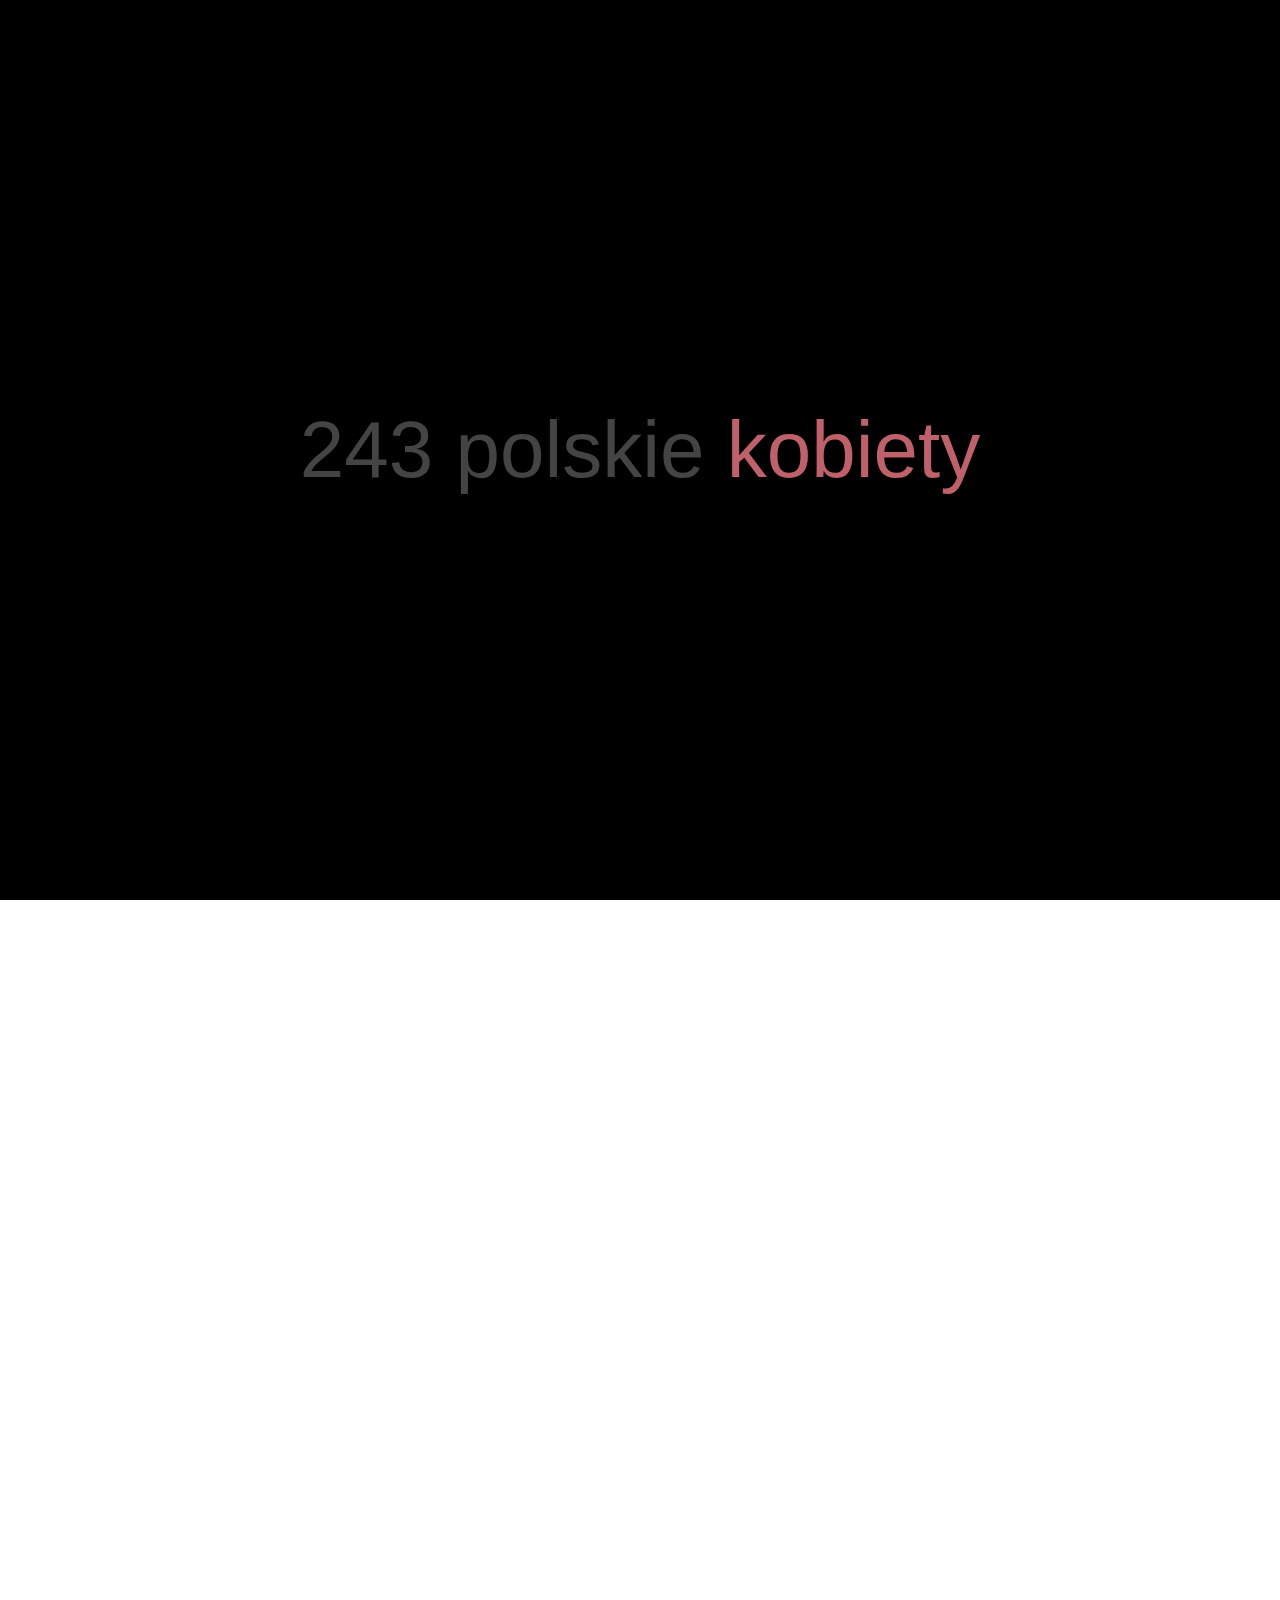
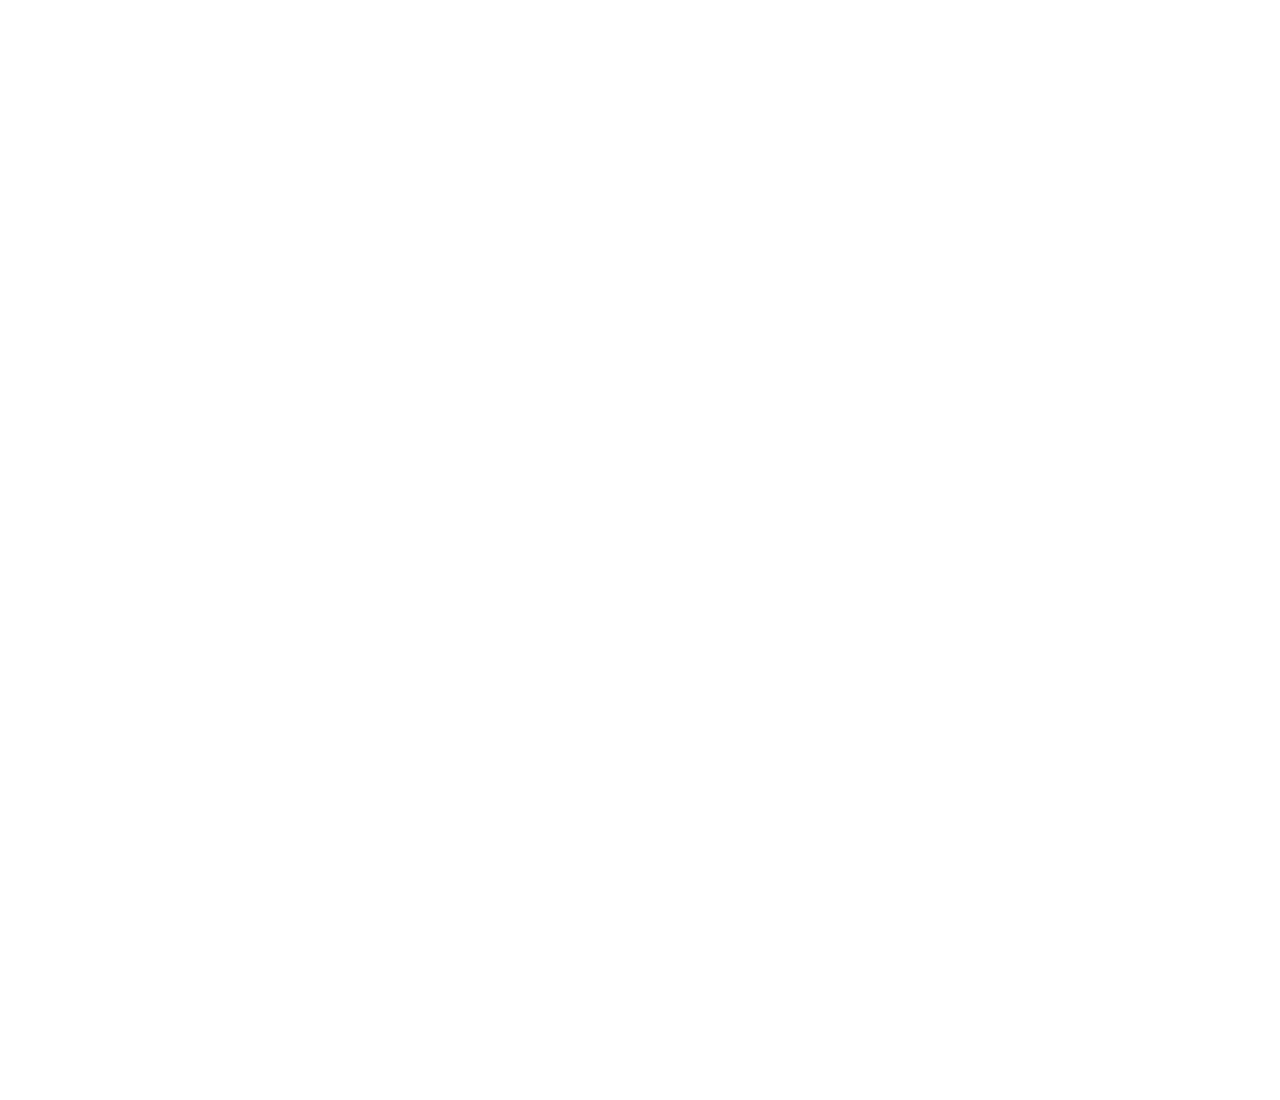
<file: index.html>
<!DOCTYPE html>
<html>
  <head>
    <meta charset="utf-8"> 
    <link rel="stylesheet" type="text/css" href="css/style.css" />
    <link rel="stylesheet" type="text/css" href="css/charts.css">
    <link rel="stylesheet" type="text/css" href="css/jquery.fullPage.css" />
    <script src="http://ajax.googleapis.com/ajax/libs/jquery/1.8.3/jquery.min.js"></script>
    <script src="js/jquery.fullPage.min.js"></script>
    <script src="js/Chart.min.js"></script>
    <script src="js/fullpage-start.js"></script>
    <script src="js/bar.js"></script>
    <script src="js/line.js"></script>
    <script src="js/radar.js"></script>
    <script src="js/doughnut.js"></script>
    <title>FPO</title>
  </head>
  <body>
    <div id="fullpage">
      <div id="start" class="section" data-anchor="home">
        <h1>243 polskie <span class="hlight">kobiety</span></h1>
      </div>

      <div id="women_data" class="section"  data-anchor="women">
        <div class="slide" id="women_orientation" data-anchor="orientation">
          <h1>O różnych upodobaniach</h1>
          <div id="radar" class="spaced" >
            <div id="radar_canvas_holder">
              <canvas id="radar_chart_area" width="500" height="400"/>
            </div>
          </div>
        </div>

        <div class="slide" id="women_age" data-anchor="age">
          <h1>Młode</h1>
          <div id="bar" class="spaced" >
            <div id="bar_canvas_holder">
              <canvas id="bar_chart_area" width="500" height="340"/>
            </div>
          </div>
        </div>

        <div class="slide" id="women_education" data-anchor="education">
          <h1>Wykształcone</h1>
          <div id="line" class="spaced" >
            <div id="line_canvas_holder">
              <canvas id="line_chart_area" width="500" height="340"/>
            </div>
          </div>
        </div>

        <div class="slide" id="women_relationship" data-anchor="relationship">
          <h1>Wyzwolone</h1>
          <div id="doughnut" class="spaced" >
            <div id="doughnut_canvas_holder">
              <canvas id="doughnut_chart_area" width="500" height="400"/>
            </div>
          </div>
        </div>
      </div>

      <div id="fpo_research" class="section" data-anchor="research">
        <div class="black slide" id="research_question" data-anchor="question">
          <h1>Jak one <span class="hlight">dochodzą</span>?</h1>
        </div>

        <div class="slide" id="research_results" data-anchor="results">
          <h1>Zobacz</h1>
          <p class="spaced"><a class="btn" href="results.html">wyniki badania</a></p>
        </div>
      </div>
    </div>
  </body>
</html>
</file>
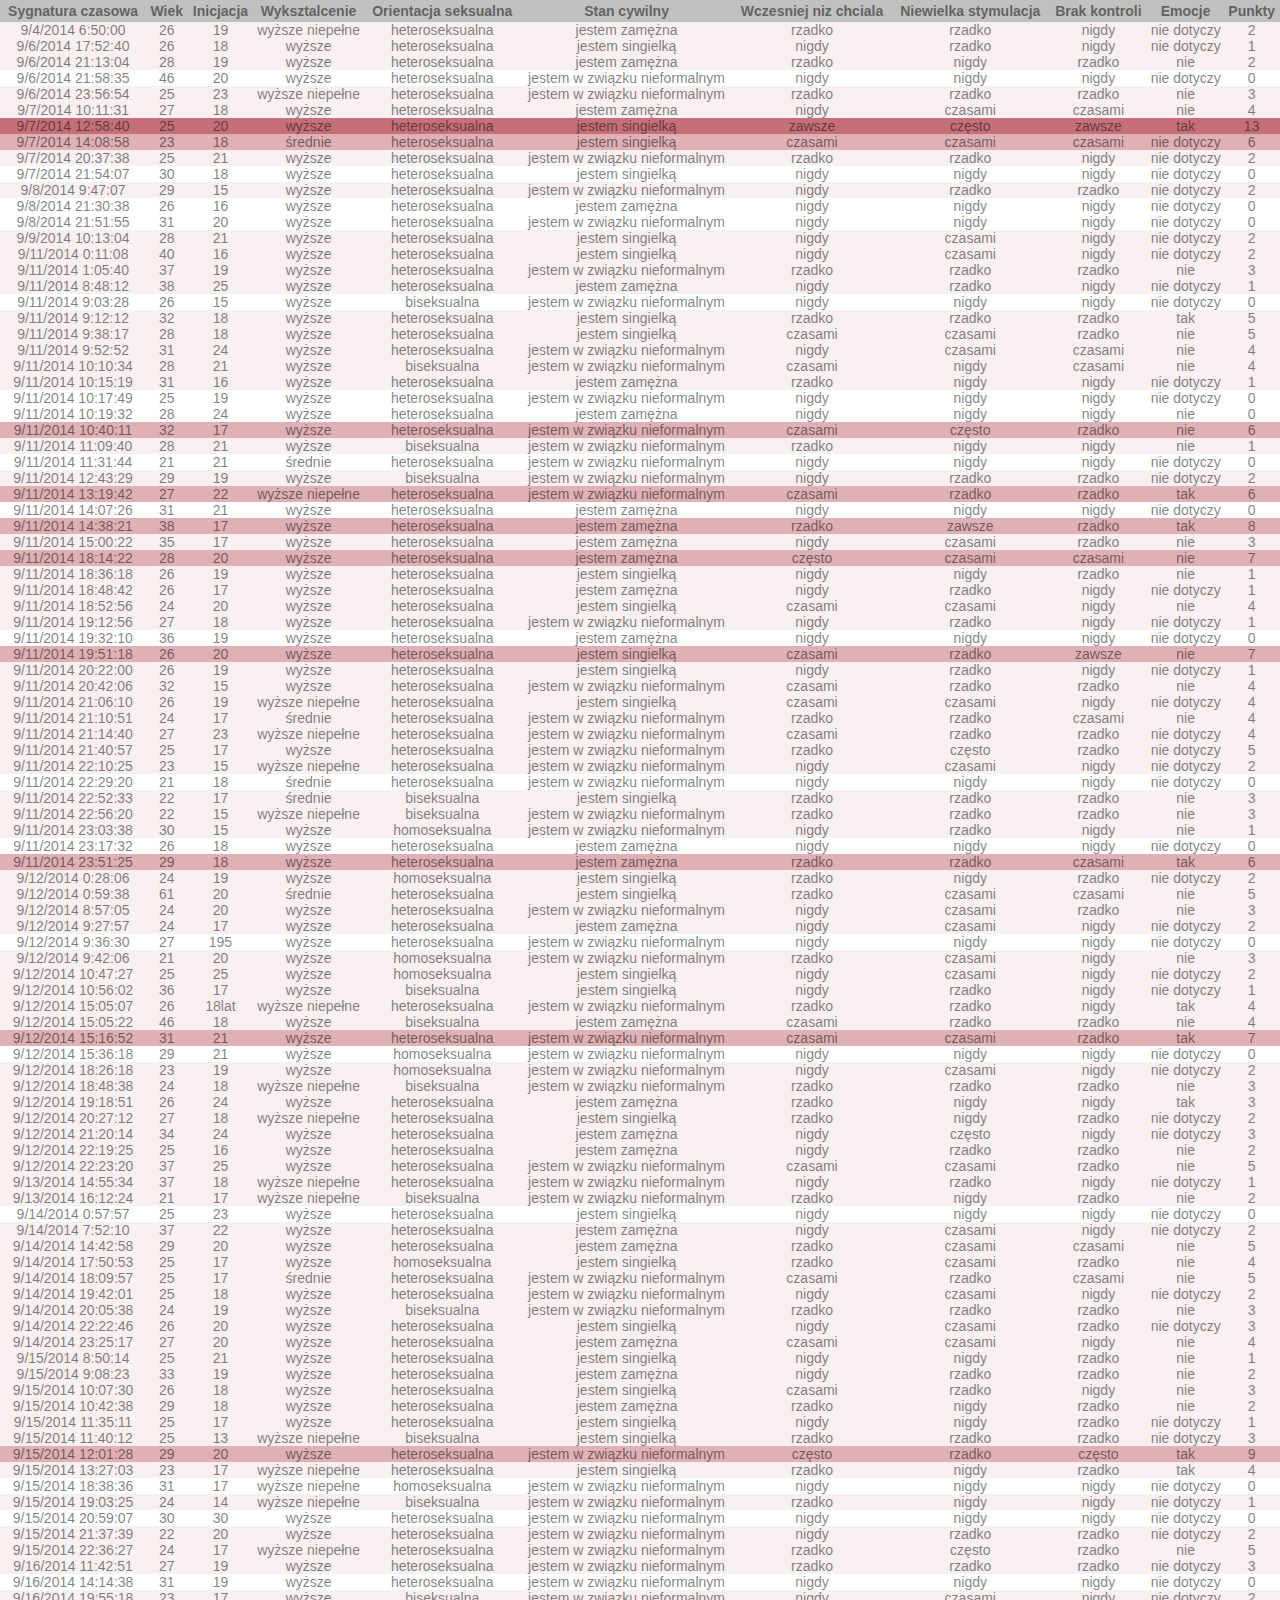
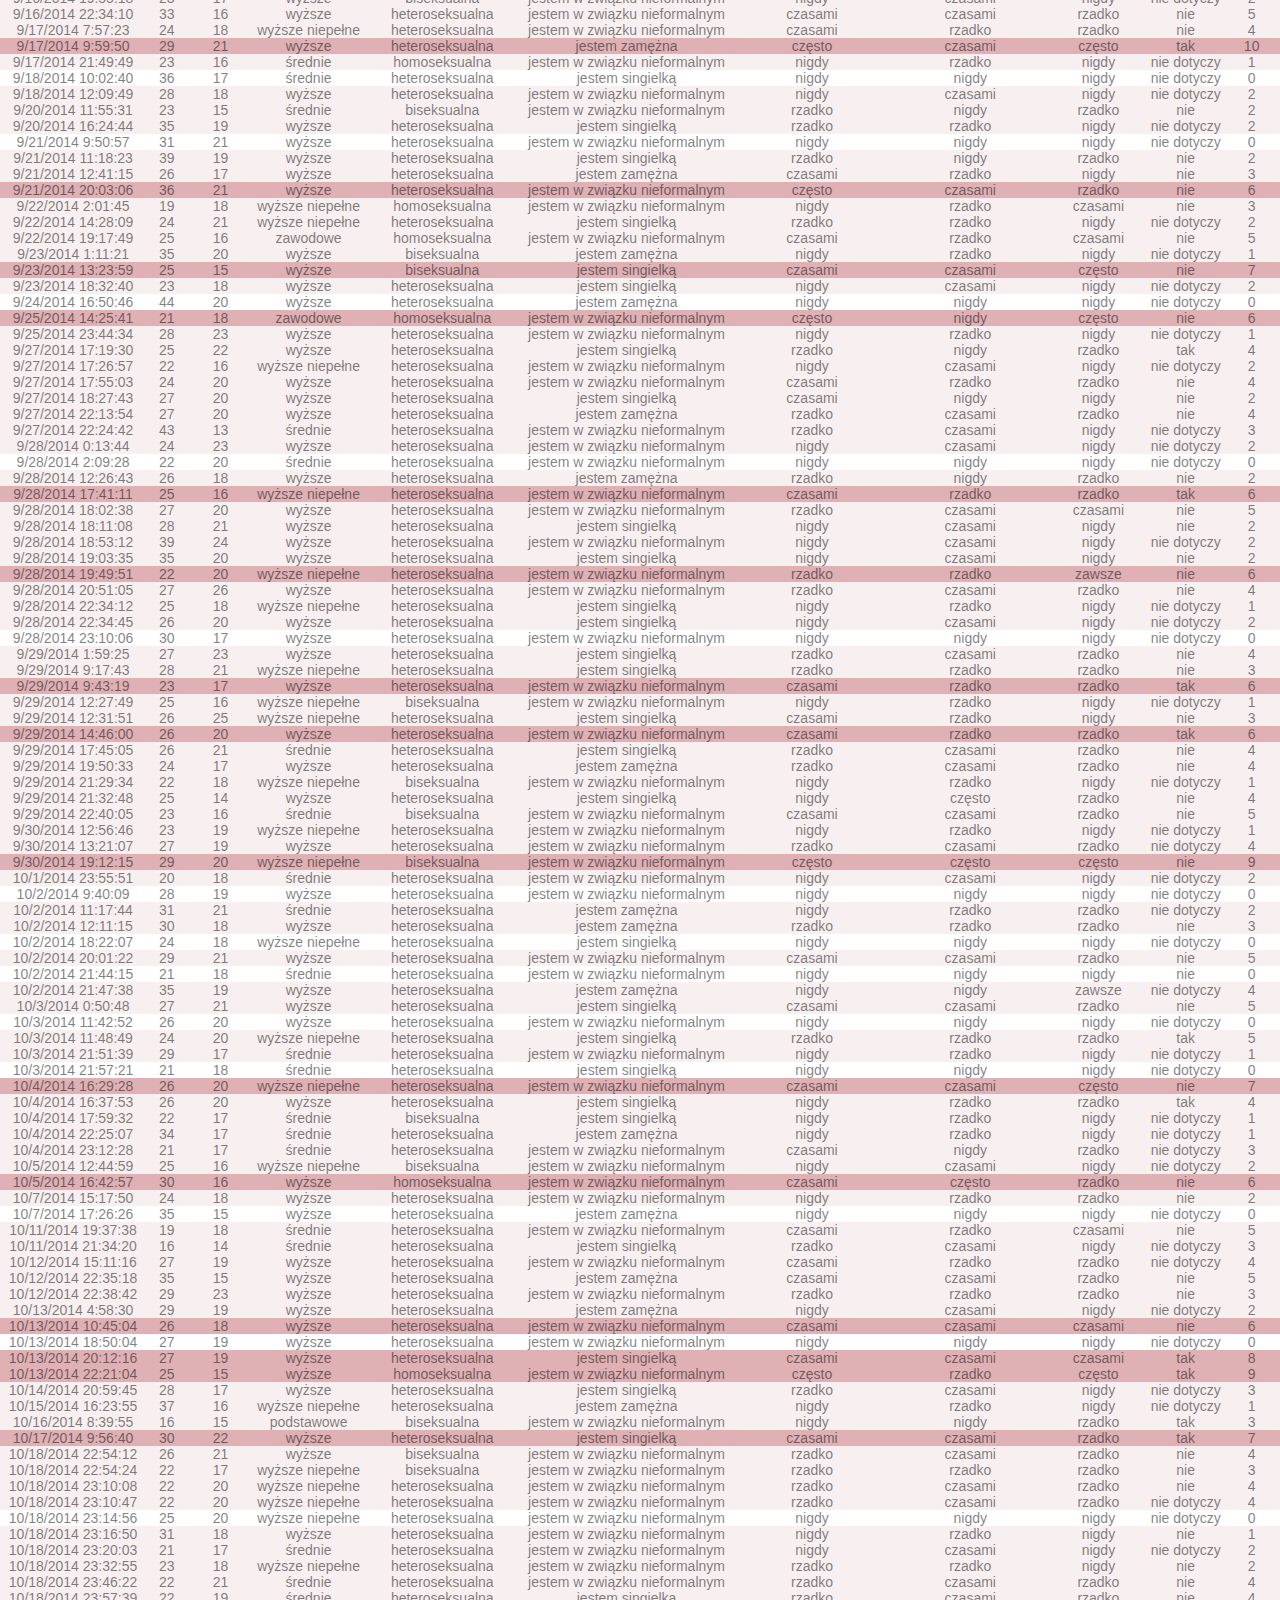
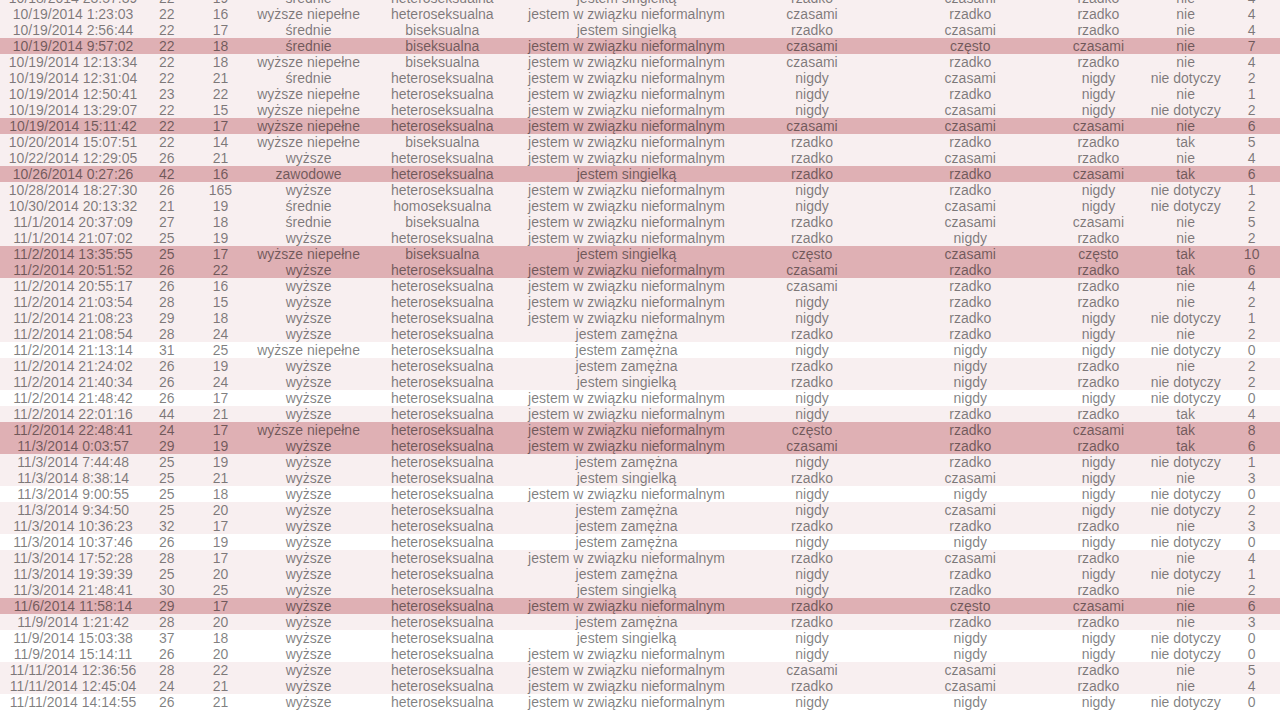
<file: results.html>
<!DOCTYPE html>
<html>
  <head>
    <meta charset="utf-8"> 
    <link rel="stylesheet" type="text/css" href="css/style.css">
    <link rel="stylesheet" type="text/css" href="css/results.css">
    <script src="js/research_data.js"></script>
    <title>FPO</title>
  </head>
  <body>
    <table id="research_results_table">
      <thead>
        <th>Sygnatura czasowa</th>
        <th>Wiek</th>
        <th>Inicjacja</th>
        <th>Wyksztalcenie</th>
        <th>Orientacja seksualna</th>
        <th>Stan cywilny</th>
        <th>Wczesniej niz chciala</th>
        <th>Niewielka stymulacja</th>
        <th>Brak kontroli</th>
        <th>Emocje</th>
        <th>Punkty</th>
      </thead>
      <tbody id="research_results">
      </tbody>
    </table>
    <script src="js/research.js"></script>
  </body>
</html>
</file>
<file: css/charts.css>
#bar_canvas_holder, #radar_canvas_holder, #doughnut_canvas_holder, #line_canvas_holder {
  width:40%;
  margin: 0 auto;
}
</file>
<file: css/results.css>
#research_results_table {
  margin: 0;
  width: 100%;
  border-collapse: collapse;
  font-size: 14px;
  text-align: center;
}

#research_results_table th {
  text-align: center;
  font-weight: bold;
  background: #c0c0c0;
  padding: 3px;
}

.EPO {
  background-color: rgba(191, 97, 106, 0.1);
}

.PPO {
  background-color: rgba(191, 97, 106, 0.5);
}

.RPO {
  background-color: rgba(191, 97, 106, 0.9);
}
</file>
<file: css/style.css>
@CHARSET "ISO-8859-1";
/* Reset CSS
* --------------------------------------- */
body,div,dl,dt,dd,ul,ol,li,h1,h2,h3,h4,h5,h6,pre,
form,fieldset,input,textarea,p,blockquote,th,td {
  padding: 0;
  margin: 0;
}
a{
  text-decoration:none;
}
table {
  border-spacing: 0;
}
fieldset,img {
  border: 0;
}
address,caption,cite,code,dfn,em,strong,th,var {
  font-weight: normal;
  font-style: normal;
}
strong{
  font-weight: bold;
}
ol,ul {
  list-style: none;
  margin:0;
  padding:0;
}
caption,th {
  text-align: left;

}
h1,h2,h3,h4,h5,h6 {
  font-weight: normal;
  font-size: 100%;
  margin:0;
  padding:0;
  color:#444;
}
q:before,q:after {
  content:'';
}
abbr,acronym { border: 0;
}

/* Custom CSS
* --------------------------------------- */
body{
  font-family: arial,helvetica;
  color: #333;
  color: rgba(0,0,0,0.5);
}
.wrap{
  margin-left: auto;
  margin-right: auto;
  width: 960px;
  position: relative;
}
h1{
  font-size: 5em;
}
p{
  font-size: 2em;
}
.intro p{
  width: 50%;
  margin: 0 auto;
  font-size: 1.5em;
}
.section{
  text-align:center;
}

.hlight {
  color: #bf616a;
}

.btn {
  background-color: rgba(91,144,191, 0.7);
  padding: 20px;
  color: #fff;
}

.btn:hover {
  background-color: rgb(91,144,191);
}

.spaced {
  margin-top: 20px;
}

.black {
  background-color: #000;
}
</file>
